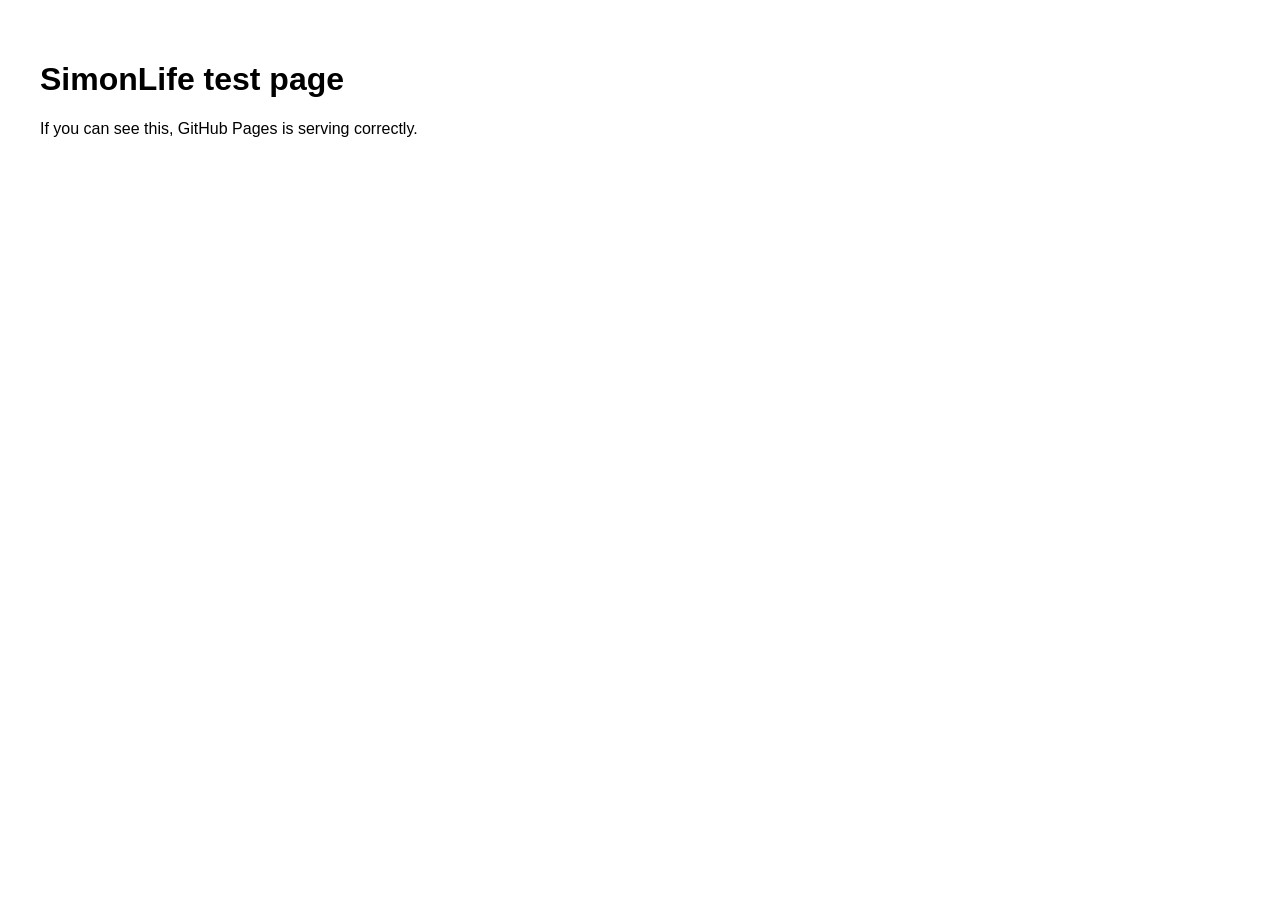
<file: index.html>
<!doctype html>
<html>
<head><meta charset="utf-8"><title>SimonLife Test</title></head>
<body style="font-family: Arial, sans-serif; padding: 2rem;">
<h1>SimonLife test page</h1>
<p>If you can see this, GitHub Pages is serving correctly.</p>
</body>
</html>
</file>
